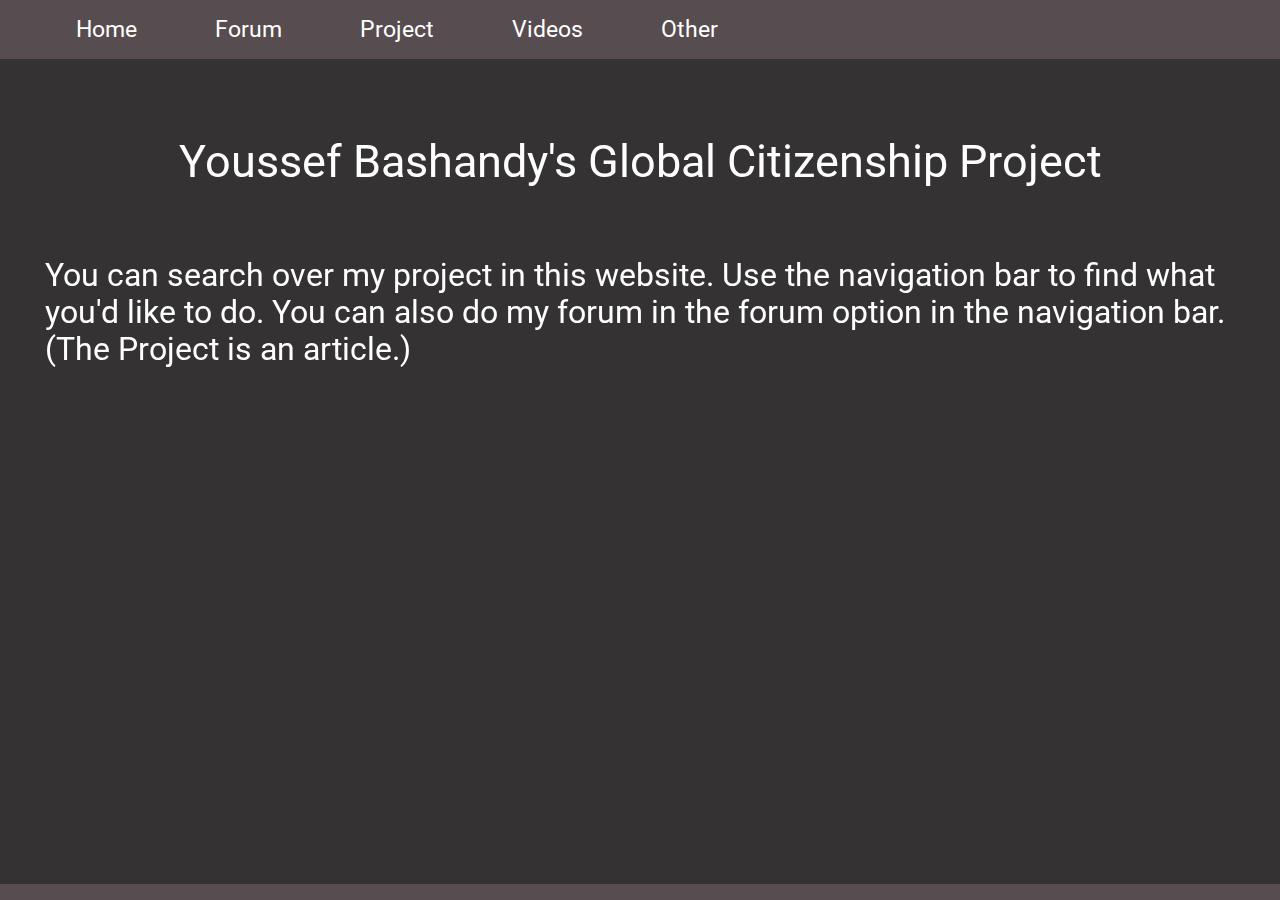
<file: docs/index.html>
<html>
    <link rel="stylesheet" href="styles.css">
    <link rel="preconnect" href="https://fonts.gstatic.com">
    <link href="https://fonts.googleapis.com/css2?family=Roboto:wght@100&display=swap" rel="stylesheet">
    <link rel="icon" href="https://pbs.twimg.com/profile_images/781421211767152640/WTza848Z_400x400.jpg" sizes="32x32" type="image/png">
    <!--LINK-ITEMS-->

    <body>
        <title> Home </title>

        <div class="navbar">
            <ul id="navul">
                <div class="navitem" id="home"> Home </div>
                <div class="navitem" id="forum"> Forum </div>
                <div class="navitem" id="project"> Project </div>
                <div class="navitem" id="vids"> Videos </div>
                <div class="navitem" id="other"> Other </div>
            </ul>
        </div>

        <div class="hometitle" id="ht"> Youssef Bashandy's Global Citizenship Project </div>
        <div class="homeinfo" id="hi">
            <p> You can search over my project in this website. Use the navigation bar to find what you'd like to do.
                You can also do my forum in the forum option in the navigation bar. (The Project is an article.) </p>
        </div>

        <div class="fake-footer">  </div>
    </body>

    <script src="navbar.js"></script>
</html>
</file>
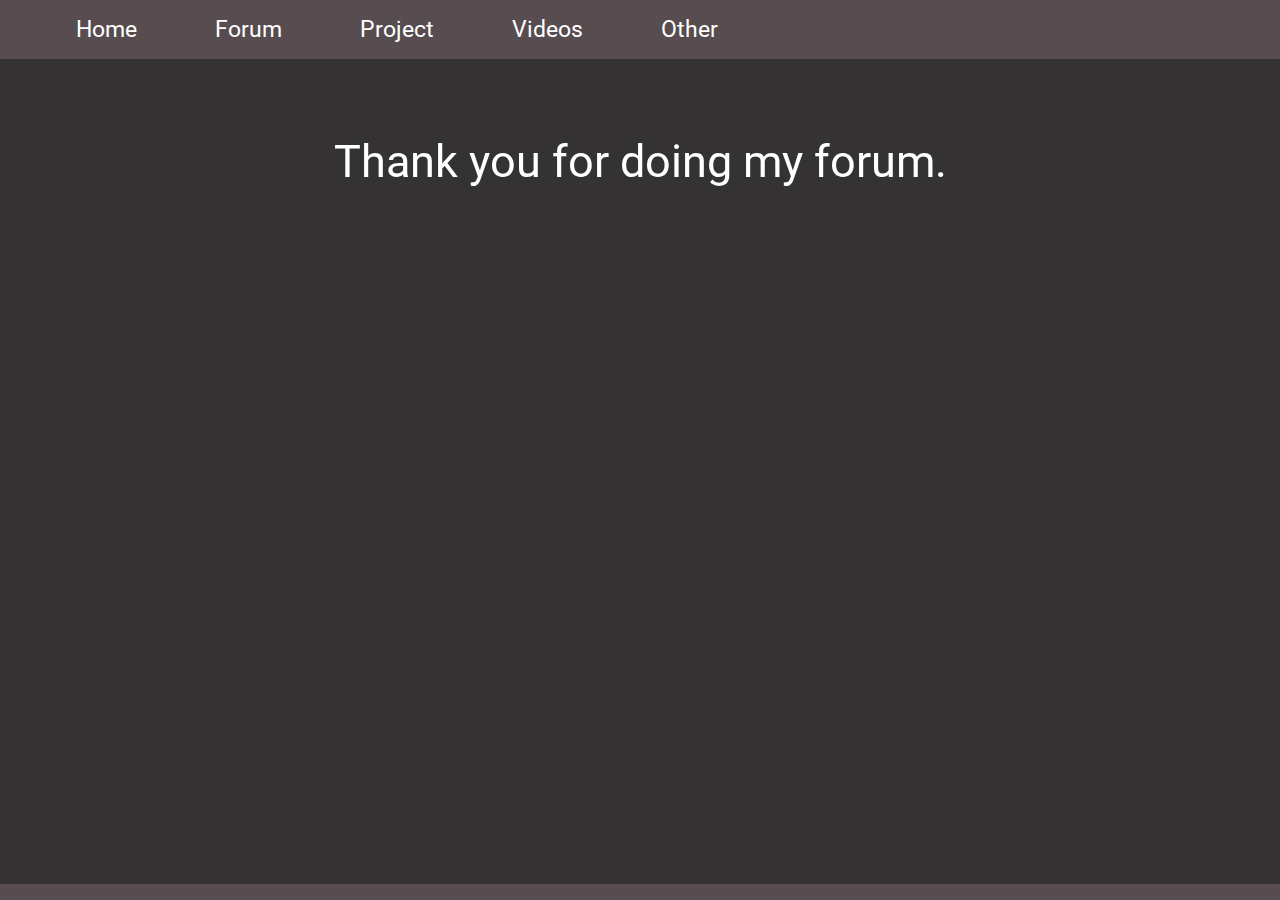
<file: docs/forum.html>
<html>
    <!--LINK-ITEMS-->
    <link rel="stylesheet" href="styles.css">
    <link rel="preconnect" href="https://fonts.gstatic.com">
    <link href="https://fonts.googleapis.com/css2?family=Roboto:wght@100&display=swap" rel="stylesheet">
    <link rel="icon" href="https://pbs.twimg.com/profile_images/781421211767152640/WTza848Z_400x400.jpg" sizes="32x32" type="image/png">
    <!--LINK-ITEMS-->

    <body>
        <title> Forum </title>

        <div class="navbar">
            <ul id="navul">
                <div class="navitem" id="home"> Home </div>
                <div class="navitem" id="forum"> Forum </div>
                <div class="navitem" id="project"> Project </div>
                <div class="navitem" id="vids"> Videos </div>
                <div class="navitem" id="other"> Other </div>
            </ul>
        </div>

        <div class="hometitle"> Thank you for doing my forum. </div>
        <iframe id="forumdisp" src="https://docs.google.com/forms/d/e/1FAIpQLSdnh9a4OKgUKNpj7Gk1-qOlwo3d0O_8G3XZqfXklaOSmWUixg/viewform?embedded=true" width="640" height="673" frameborder="0" marginheight="0" marginwidth="0">Loading…</iframe>
        <script>
            let disp = document.getElementById("forumdisp");
            setInterval(resize, 1);

            function resize() {
                disp.width = window.innerWidth;
                disp.height = window.innerHeight / 1.6;
            }
        </script>

        <div class="fake-footer"></div>
    </body>
    <script src="navbar.js"></script>
</html>
</file>
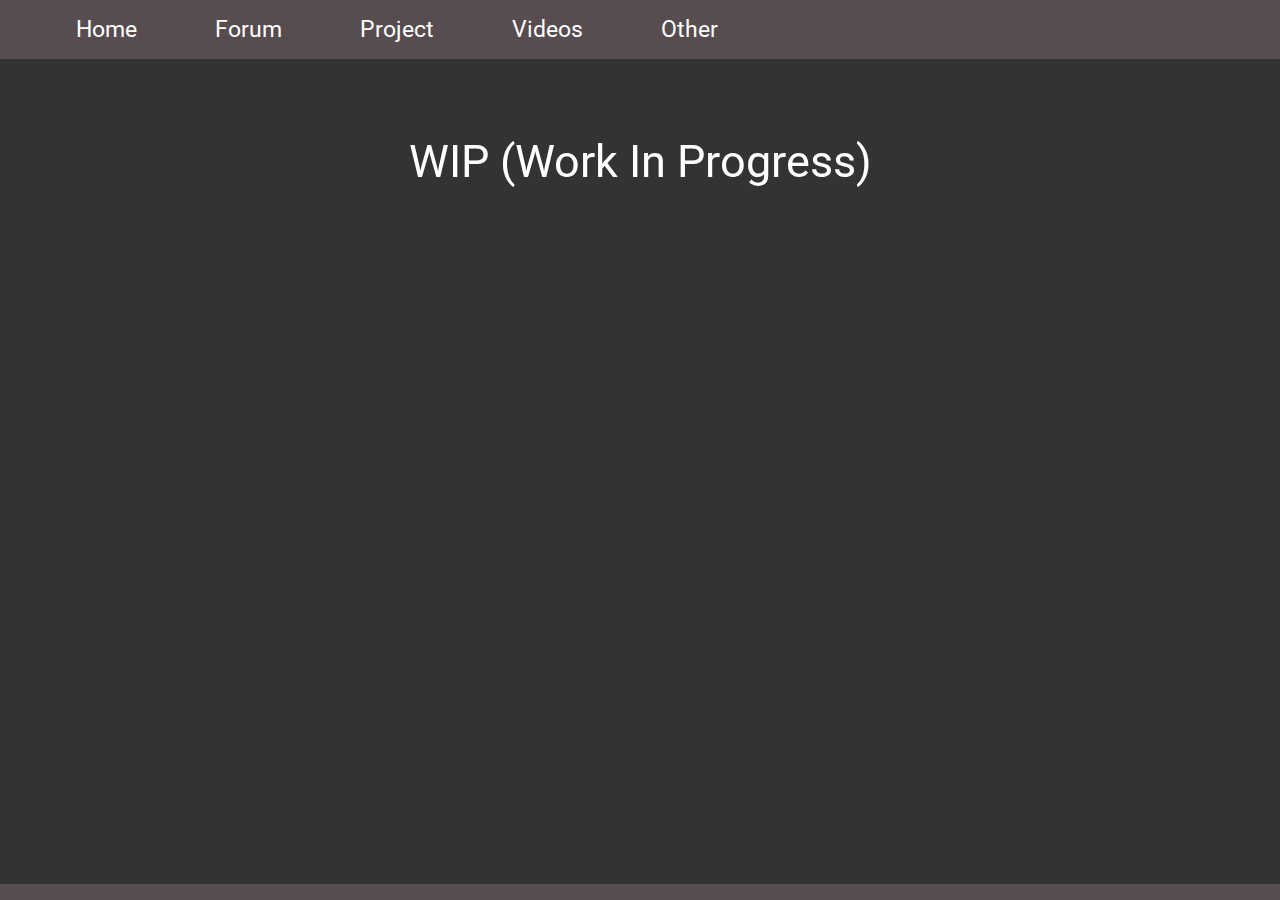
<file: docs/other.html>
<html>
    <!--LINK-ITEMS-->
    <link rel="stylesheet" href="styles.css">
    <link rel="preconnect" href="https://fonts.gstatic.com">
    <link href="https://fonts.googleapis.com/css2?family=Roboto:wght@100&display=swap" rel="stylesheet">
    <link rel="icon" href="https://pbs.twimg.com/profile_images/781421211767152640/WTza848Z_400x400.jpg" sizes="32x32" type="image/png">
    <!--LINK-ITEMS-->

    <body>
        <title> Other </title>

        <div class="navbar">
            <ul id="navul">
                <div class="navitem" id="home"> Home </div>
                <div class="navitem" id="forum"> Forum </div>
                <div class="navitem" id="project"> Project </div>
                <div class="navitem" id="vids"> Videos </div>
                <div class="navitem" id="other"> Other </div>
            </ul>
        </div>

        <div class="hometitle" id="ht"> WIP (Work In Progress) </div>
        <div class="fake-footer"></div>
    </body>

    <script src="navbar.js"></script>
</html>
</file>
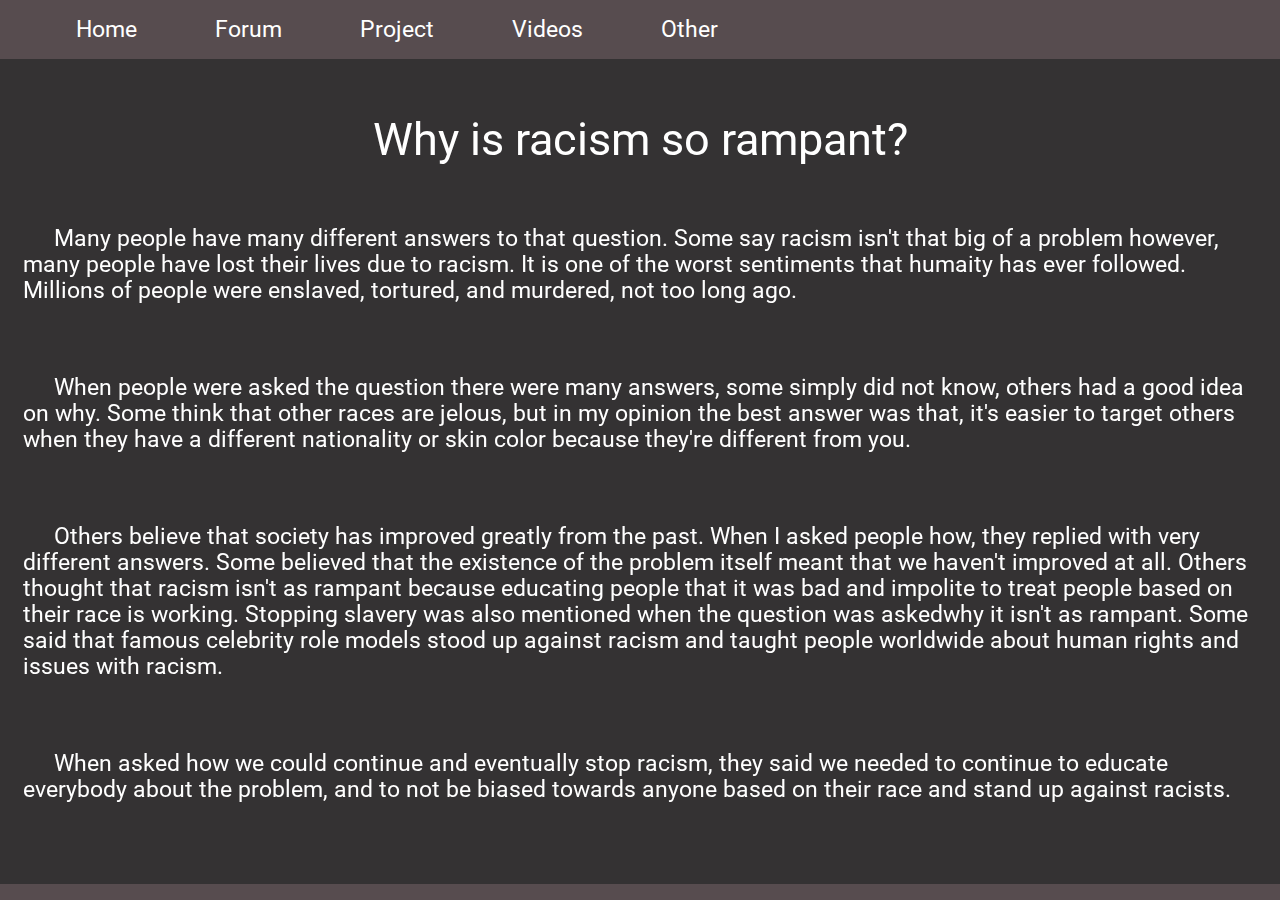
<file: docs/project.html>
<html>
    <!--LINK-ITEMS-->
    <link rel="stylesheet" href="styles.css">
    <link rel="preconnect" href="https://fonts.gstatic.com">
    <link href="https://fonts.googleapis.com/css2?family=Roboto:wght@100&display=swap" rel="stylesheet">
    <link rel="icon" href="https://pbs.twimg.com/profile_images/781421211767152640/WTza848Z_400x400.jpg" sizes="32x32" type="image/png">
    <!--LINK-ITEMS-->

    <body>
        <title> Project </title>

        <header>
            <div class="navbar">
                <ul id="navul">
                    <div class="navitem" id="home"> Home </div>
                    <div class="navitem" id="forum"> Forum </div>
                    <div class="navitem" id="project"> Project </div>
                    <div class="navitem" id="vids"> Videos </div>
                    <div class="navitem" id="other"> Other </div>
                </ul>
            </div>
        </header>

        <div class="articletitle"> Why is racism so rampant? </div>

        <div class="articlediv">
            <p> Many people have many different answers to that question. Some say racism isn't that big of a problem
            however, many people have lost their lives due to racism. It is one of the worst sentiments that humaity has ever followed.
            Millions of people were enslaved, tortured, and murdered, not too long ago. </p>

            <br>

            <p> When people were asked the question there were many answers, some simply did not know, others had a good idea on why.
            Some think that other races are jelous, but in my opinion the best answer was that, it's easier to target others when they have a different
            nationality or skin color because they're different from you. </p>

            <br>

            <p> Others believe that society has improved greatly from the past. When I asked people how, they replied with very different answers.
            Some believed that the existence of the problem itself meant that we haven't improved at all. Others thought that racism isn't as rampant because educating
            people that it was bad and impolite to treat people based on their race is working. Stopping slavery was also mentioned when the question was askedwhy it isn't as rampant.
            Some said that famous celebrity role models stood up against racism and taught people worldwide about human rights and issues with racism. </p>

            <br>

            <p> When asked how we could continue and eventually stop racism, they said we needed to continue to educate everybody about the problem, and
            to not be biased towards anyone based on their race and stand up against racists. </p>
        </div>

        <div class="fake-footer"></div>
    </body>

    <script src="navbar.js"></script>
</html>
</file>
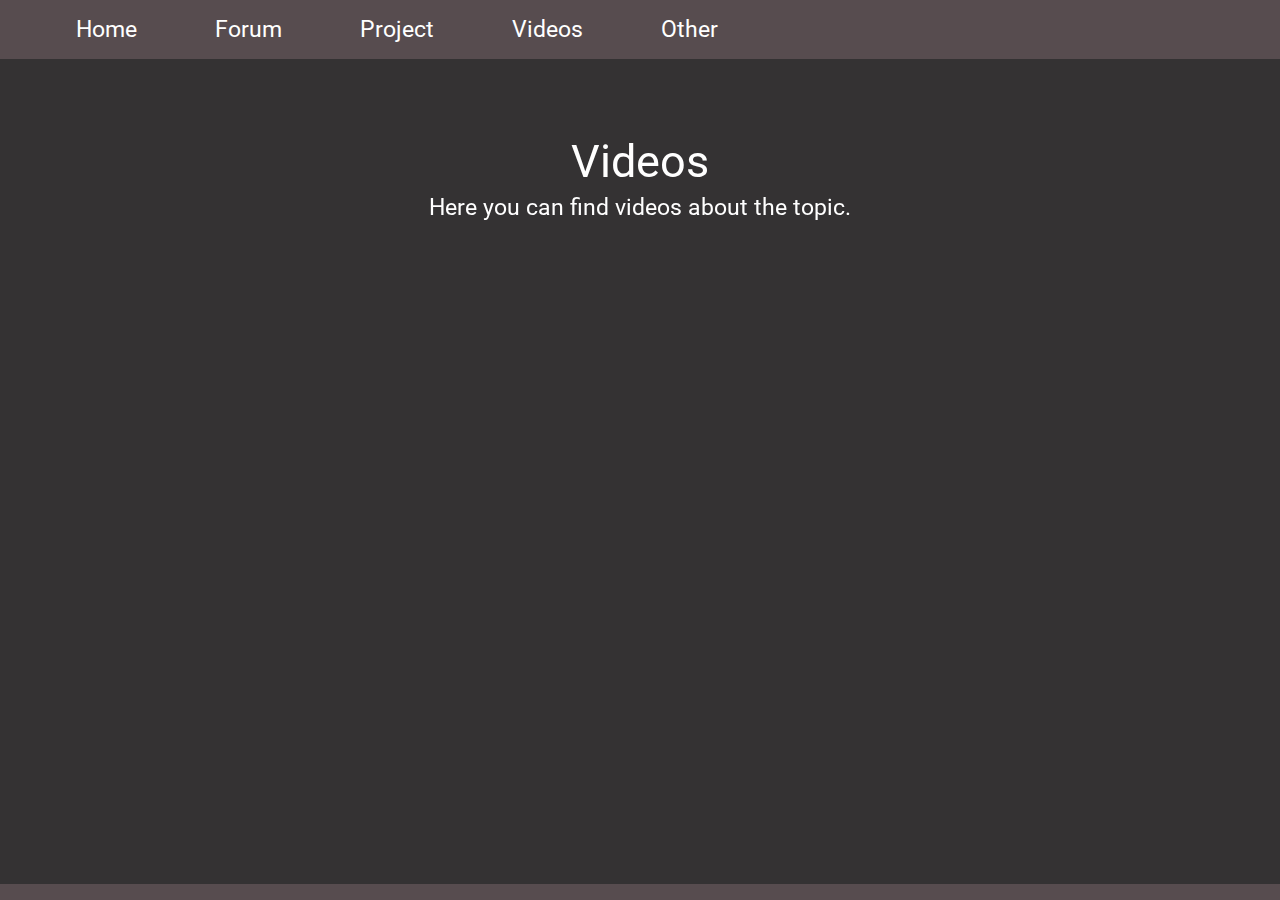
<file: docs/videos.html>
<html>
    <!--LINK-ITEMS-->
    <link rel="stylesheet" href="styles.css">
    <link rel="preconnect" href="https://fonts.gstatic.com">
    <link href="https://fonts.googleapis.com/css2?family=Roboto:wght@100&display=swap" rel="stylesheet">
    <link rel="icon" href="https://pbs.twimg.com/profile_images/781421211767152640/WTza848Z_400x400.jpg" sizes="32x32" type="image/png">
    <!--LINK-ITEMS-->

    <body>
        <title> Videos </title>

        <div class="navbar">
            <ul id="navul">
                <div class="navitem" id="home"> Home </div>
                <div class="navitem" id="forum"> Forum </div>
                <div class="navitem" id="project"> Project </div>
                <div class="navitem" id="vids"> Videos </div>
                <div class="navitem" id="other"> Other </div>
            </ul>
        </div>
        
        <div class="hometitle"> Videos </div>
        <div class="videodesc"> Here you can find videos about the topic. </div>

        <div class="videodiv1">
            <iframe src="https://www.youtube.com/embed/fTcSVQJ2h8g"
            class="video" frameborder="0" allowfullscreen></iframe>

            <iframe src="https://www.youtube.com/embed/dMk-XpjK98M"
            class="video" frameborder="0" allowfullscreen></iframe>

            <iframe src="https://www.youtube.com/embed/UbWlgOtjLSs"
            class="video" frameborder="0" allowfullscreen></iframe>

            <iframe src="https://www.youtube.com/embed/gRfUpFul32o"
            class="videoln2" frameborder="0" allowfullscreen></iframe>

            <iframe src="https://www.youtube.com/embed/7GmX5stT9rU"
            class="videoln2" frameborder="0" allowfullscreen></iframe>

            <iframe src="https://www.youtube.com/embed/AjQBgBcbOyQ"
            class="videoln2" frameborder="0" allowfullscreen></iframe>
        </div>

        <div class="fake-footer"></div>
    </body>

    <script src="navbar.js"></script>
</html>
</file>
<file: docs/styles.css>
html, body {
    margin: 0;
    padding: 0;
    background: #343233;
    font-family: Roboto;
    color: white;
}

.navbar {
    color: white;
    background: #574c4f;
    position: fixed;
    top: 0;
    height: 6.5vmin;
    width: 100%;
    overflow: hidden;
    white-space: nowrap;
}

@keyframes navitemhover {
    from { background: #574c4f; color: white; }
    to { background: white; color: #574c4f; }
}

@keyframes navitemhoverend {
    to { background: #574c4f; color: white; }
    from { background: white; color: #574c4f; }
}

.navitem {
    animation-name: navitemhoverend;
    animation-duration: 0.25s;
    display: inline;
    font-size: 2.5vmin;
    cursor: pointer;
    padding: 4vmin;
    text-anchor: middle;
}

.navitem:hover {
    animation-name: navitemhover;
    animation-duration: 0.25s;
    background: white;
    color: #574c4f;
}

#navul {
    height: inherit;
}

.hometitle {
    position: fixed;
    top: 15vmin;
    width: 100%;
    text-align: center;
    font-size: 5vmin;
}

.homeinfo {
    position: fixed;
    top: 25vmin;
    left: 5vmin;
    font-size: 3.5vmin;
}

#forumdisp {
    position: fixed;
    top: 25vmin;
}

.articletitle {
    position: fixed;
    top: 12.5vmin;
    width: 100%;
    text-align: center;
    font-size: 5vmin;
}

.articlediv {
    position: fixed;
    font-size: 2.5vmin;
    margin-left: 2.5vmin;
    text-indent: 3.5vmin;
    margin-right: 2.5vmin;
    top: 22.5vmin;
}

br {
    user-select: none;
}

.fake-footer {
    position: fixed;
    bottom: 0;
    height: 1.75vmin;
    width: 100%;
    background: #574c4f;
}

.videodesc {
    position: fixed;
    top: 21.5vmin;
    width: 100%;
    text-align: center;
    font-size: 2.5vmin;
}

.videodiv1 {
    position: fixed;
    top: 27.5vmin;
    width: 100%;
    height: 100%;
}

.video {
    width: 25%;
    height: 25%;
    margin-left: 6.25%;
    display: inline;
}

.videoln2 {
    width: 25%;
    height: 25%;
    margin-left: 6.25%;
    display: inline;
    margin-top: 3.5vmin;
}
</file>
